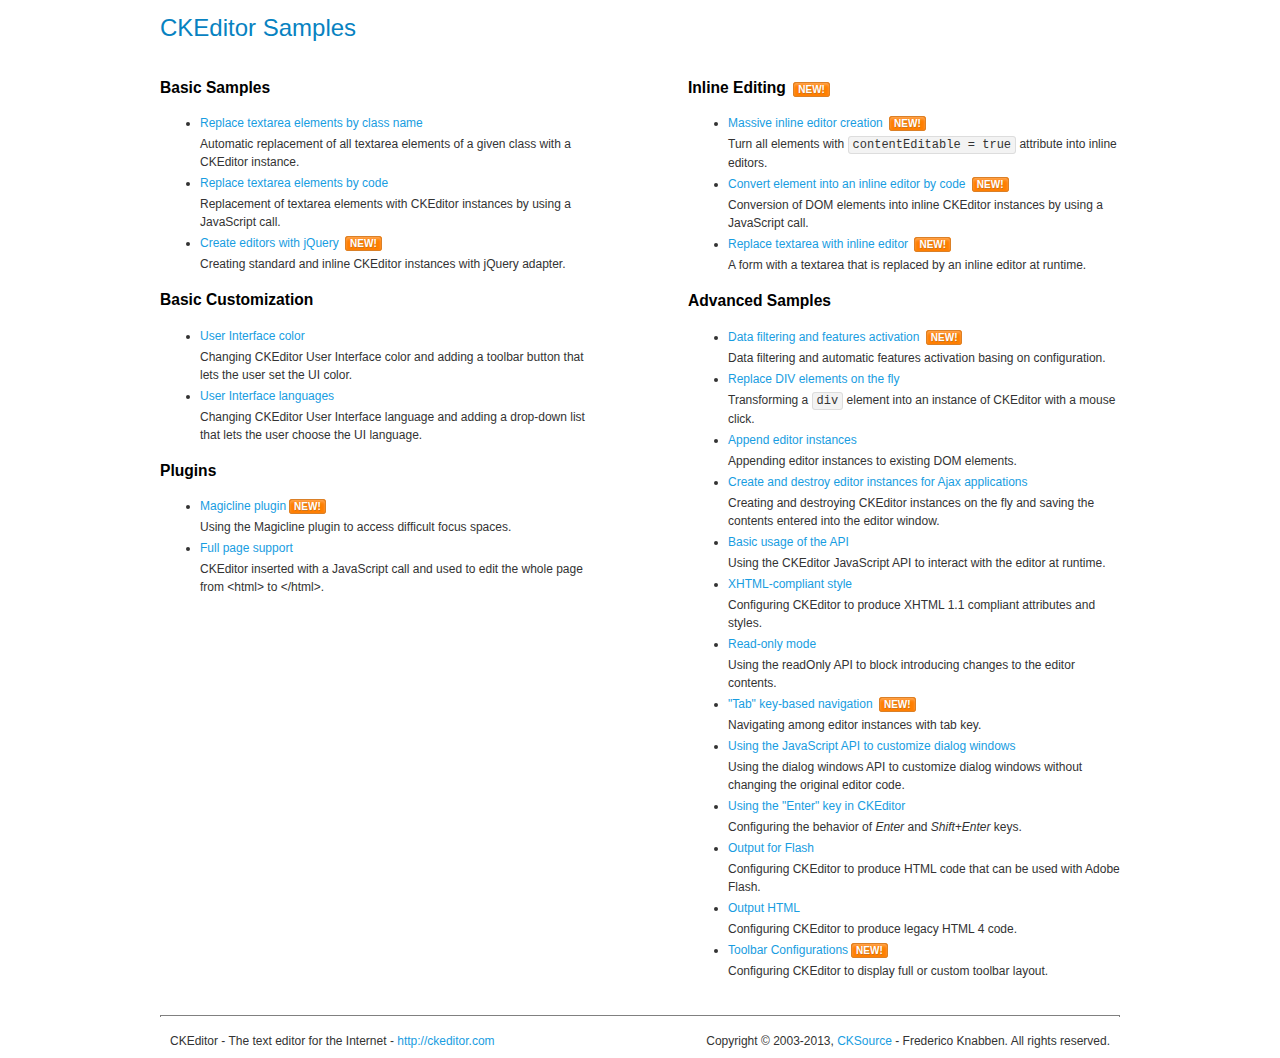
<file: js/plugin/ckeditor/samples/index.html>
<!DOCTYPE html>
<!--
Copyright (c) 2003-2013, CKSource - Frederico Knabben. All rights reserved.
For licensing, see LICENSE.md or http://ckeditor.com/license
-->
<html>
<head>
	<title>CKEditor Samples</title>
	<meta charset="utf-8">
	<link rel="stylesheet" href="sample.css">
</head>
<body>
	<h1 class="samples">
		CKEditor Samples
	</h1>
	<div class="twoColumns">
		<div class="twoColumnsLeft">
			<h2 class="samples">
				Basic Samples
			</h2>
			<dl class="samples">
				<dt><a class="samples" href="replacebyclass.html">Replace textarea elements by class name</a></dt>
				<dd>Automatic replacement of all textarea elements of a given class with a CKEditor instance.</dd>

				<dt><a class="samples" href="replacebycode.html">Replace textarea elements by code</a></dt>
				<dd>Replacement of textarea elements with CKEditor instances by using a JavaScript call.</dd>

				<dt><a class="samples" href="jquery.html">Create editors with jQuery</a> <span class="new">New!</span></dt>
				<dd>Creating standard and inline CKEditor instances with jQuery adapter.</dd>
			</dl>

			<h2 class="samples">
				Basic Customization
			</h2>
			<dl class="samples">
				<dt><a class="samples" href="uicolor.html">User Interface color</a></dt>
				<dd>Changing CKEditor User Interface color and adding a toolbar button that lets the user set the UI color.</dd>

				<dt><a class="samples" href="uilanguages.html">User Interface languages</a></dt>
				<dd>Changing CKEditor User Interface language and adding a drop-down list that lets the user choose the UI language.</dd>
			</dl>


			<h2 class="samples">Plugins</h2>
<dl class="samples">
<dt><a class="samples" href="plugins/magicline/magicline.html">Magicline plugin</a><span class="new">New!</span></dt>
<dd>Using the Magicline plugin to access difficult focus spaces.</dd>

<dt><a class="samples" href="plugins/wysiwygarea/fullpage.html">Full page support</a></dt>
<dd>CKEditor inserted with a JavaScript call and used to edit the whole page from &lt;html&gt; to &lt;/html&gt;.</dd>
</dl>
		</div>
		<div class="twoColumnsRight">
			<h2 class="samples">
				Inline Editing <span class="new">New!</span>
			</h2>
			<dl class="samples">
				<dt><a class="samples" href="inlineall.html">Massive inline editor creation</a> <span class="new">New!</span></dt>
				<dd>Turn all elements with <code>contentEditable = true</code> attribute into inline editors.</dd>

				<dt><a class="samples" href="inlinebycode.html">Convert element into an inline editor by code</a> <span class="new">New!</span></dt>
				<dd>Conversion of DOM elements into inline CKEditor instances by using a JavaScript call.</dd>

				<dt><a class="samples" href="inlinetextarea.html">Replace textarea with inline editor</a> <span class="new">New!</span></dt>
				<dd>A form with a textarea that is replaced by an inline editor at runtime.</dd>

				
			</dl>

			<h2 class="samples">
				Advanced Samples
			</h2>
			<dl class="samples">
				<dt><a class="samples" href="datafiltering.html">Data filtering and features activation</a> <span class="new">New!</span></dt>
				<dd>Data filtering and automatic features activation basing on configuration.</dd>

				<dt><a class="samples" href="divreplace.html">Replace DIV elements on the fly</a></dt>
				<dd>Transforming a <code>div</code> element into an instance of CKEditor with a mouse click.</dd>

				<dt><a class="samples" href="appendto.html">Append editor instances</a></dt>
				<dd>Appending editor instances to existing DOM elements.</dd>

				<dt><a class="samples" href="ajax.html">Create and destroy editor instances for Ajax applications</a></dt>
				<dd>Creating and destroying CKEditor instances on the fly and saving the contents entered into the editor window.</dd>

				<dt><a class="samples" href="api.html">Basic usage of the API</a></dt>
				<dd>Using the CKEditor JavaScript API to interact with the editor at runtime.</dd>

				<dt><a class="samples" href="xhtmlstyle.html">XHTML-compliant style</a></dt>
				<dd>Configuring CKEditor to produce XHTML 1.1 compliant attributes and styles.</dd>

				<dt><a class="samples" href="readonly.html">Read-only mode</a></dt>
				<dd>Using the readOnly API to block introducing changes to the editor contents.</dd>

				<dt><a class="samples" href="tabindex.html">"Tab" key-based navigation</a> <span class="new">New!</span></dt>
				<dd>Navigating among editor instances with tab key.</dd>


				
<dt><a class="samples" href="plugins/dialog/dialog.html">Using the JavaScript API to customize dialog windows</a></dt>
<dd>Using the dialog windows API to customize dialog windows without changing the original editor code.</dd>

<dt><a class="samples" href="plugins/enterkey/enterkey.html">Using the &quot;Enter&quot; key in CKEditor</a></dt>
<dd>Configuring the behavior of <em>Enter</em> and <em>Shift+Enter</em> keys.</dd>

<dt><a class="samples" href="plugins/htmlwriter/outputforflash.html">Output for Flash</a></dt>
<dd>Configuring CKEditor to produce HTML code that can be used with Adobe Flash.</dd>

<dt><a class="samples" href="plugins/htmlwriter/outputhtml.html">Output HTML</a></dt>
<dd>Configuring CKEditor to produce legacy HTML 4 code.</dd>

<dt><a class="samples" href="plugins/toolbar/toolbar.html">Toolbar Configurations</a><span class="new">New!</span></dt>
<dd>Configuring CKEditor to display full or custom toolbar layout.</dd>

			</dl>
		</div>
	</div>
	<div id="footer">
		<hr>
		<p>
			CKEditor - The text editor for the Internet - <a class="samples" href="http://ckeditor.com/">http://ckeditor.com</a>
		</p>
		<p id="copy">
			Copyright &copy; 2003-2013, <a class="samples" href="http://cksource.com/">CKSource</a> - Frederico Knabben. All rights reserved.
		</p>
	</div>
</body>
</html>
</file>
<file: js/plugin/ckeditor/samples/sample.css>
/*
Copyright (c) 2003-2013, CKSource - Frederico Knabben. All rights reserved.
For licensing, see LICENSE.md or http://ckeditor.com/license
*/

html, body, h1, h2, h3, h4, h5, h6, div, span, blockquote, p, address, form, fieldset, img, ul, ol, dl, dt, dd, li, hr, table, td, th, strong, em, sup, sub, dfn, ins, del, q, cite, var, samp, code, kbd, tt, pre
{
	line-height: 1.5em;
}

body
{
	padding: 10px 30px;
}

input, textarea, select, option, optgroup, button, td, th
{
	font-size: 100%;
}

pre, code, kbd, samp, tt
{
	font-family: monospace,monospace;
	font-size: 1em;
}

body {
    width: 960px;
    margin: 0 auto;
}

code
{
	background: #f3f3f3;
	border: 1px solid #ddd;
	padding: 1px 4px;

	-moz-border-radius: 3px;
	-webkit-border-radius: 3px;
	border-radius: 3px;
}

abbr
{
	border-bottom: 1px dotted #555;
	cursor: pointer;
}

.new
{
	background: #FF7E00;
	border: 1px solid #DA8028;
	color: #fff;
	font-size: 10px;
	font-weight: bold;
	padding: 1px 4px;
	text-shadow: 0 1px 0 #C97626;
	text-transform: uppercase;
	margin: 0 0 0 3px;

	-moz-border-radius: 3px;
	-webkit-border-radius: 3px;
	border-radius: 3px;

	-moz-box-shadow: 0 2px 3px 0 #FFA54E inset;
	-webkit-box-shadow: 0 2px 3px 0 #FFA54E inset;
	box-shadow: 0 2px 3px 0 #FFA54E inset;
}

h1.samples
{
	color: #0782C1;
	font-size: 200%;
	font-weight: normal;
	margin: 0;
	padding: 0;
}

h1.samples a
{
	color: #0782C1;
	text-decoration: none;
	border-bottom: 1px dotted #0782C1;
}

.samples a:hover
{
	border-bottom: 1px dotted #0782C1;
}

h2.samples
{
	color: #000000;
	font-size: 130%;
	margin: 15px 0 0 0;
	padding: 0;
}

p, blockquote, address, form, pre, dl, h1.samples, h2.samples
{
	margin-bottom: 15px;
}

ul.samples
{
	margin-bottom: 15px;
}

.clear
{
	clear: both;
}

fieldset
{
	margin: 0;
	padding: 10px;
}

body, input, textarea
{
	color: #333333;
	font-family: Arial, Helvetica, sans-serif;
}

body
{
	font-size: 75%;
}

a.samples
{
	color: #189DE1;
	text-decoration: none;
}

form
{
	margin: 0;
	padding: 0;
}

pre.samples
{
	background-color: #F7F7F7;
	border: 1px solid #D7D7D7;
	overflow: auto;
	padding: 0.25em;
	white-space: pre-wrap; /* CSS 2.1 */
	word-wrap: break-word; /* IE7 */
	-moz-tab-size: 4;
	-o-tab-size: 4;
	-webkit-tab-size: 4;
	tab-size: 4;
}

#footer
{
	clear: both;
	padding-top: 10px;
}

#footer hr
{
	margin: 10px 0 15px 0;
	height: 1px;
	border: solid 1px gray;
	border-bottom: none;
}

#footer p
{
	margin: 0 10px 10px 10px;
	float: left;
}

#footer #copy
{
	float: right;
}

#outputSample
{
	width: 100%;
	table-layout: fixed;
}

#outputSample thead th
{
	color: #dddddd;
	background-color: #999999;
	padding: 4px;
	white-space: nowrap;
}

#outputSample tbody th
{
	vertical-align: top;
	text-align: left;
}

#outputSample pre
{
	margin: 0;
	padding: 0;
}

.description
{
	border: 1px dotted #B7B7B7;
	margin-bottom: 10px;
	padding: 10px 10px 0;
	overflow: hidden;
}

label
{
	display: block;
	margin-bottom: 6px;
}

/**
 *	CKEditor editables are automatically set with the "cke_editable" class
 *	plus cke_editable_(inline|themed) depending on the editor type.
 */

/* Style a bit the inline editables. */
.cke_editable.cke_editable_inline
{
	cursor: pointer;
}

/* Once an editable element gets focused, the "cke_focus" class is
   added to it, so we can style it differently. */
.cke_editable.cke_editable_inline.cke_focus
{
	box-shadow: inset 0px 0px 20px 3px #ddd, inset 0 0 1px #000;
	outline: none;
	background: #eee;
	cursor: text;
}

/* Avoid pre-formatted overflows inline editable. */
.cke_editable_inline pre
{
	white-space: pre-wrap;
	word-wrap: break-word;
}

/**
 *	Samples index styles.
 */

.twoColumns,
.twoColumnsLeft,
.twoColumnsRight
{
	overflow: hidden;
}

.twoColumnsLeft,
.twoColumnsRight
{
	width: 45%;
}

.twoColumnsLeft
{
	float: left;
}

.twoColumnsRight
{
	float: right;
}

dl.samples
{
	padding: 0 0 0 40px;
}
dl.samples > dt
{
	display: list-item;
	list-style-type: disc;
	list-style-position: outside;
	margin: 0 0 3px;
}
dl.samples > dd
{
	margin: 0 0 3px;
}
.warning
{
    color: #ff0000;
	background-color: #FFCCBA;
    border: 2px dotted #ff0000;
	padding: 15px 10px;
	margin: 10px 0;
}

/* Used on inline samples */

blockquote
{
	font-style: italic;
	font-family: Georgia, Times, "Times New Roman", serif;
	padding: 2px 0;
	border-style: solid;
	border-color: #ccc;
	border-width: 0;
}

.cke_contents_ltr blockquote
{
	padding-left: 20px;
	padding-right: 8px;
	border-left-width: 5px;
}

.cke_contents_rtl blockquote
{
	padding-left: 8px;
	padding-right: 20px;
	border-right-width: 5px;
}

img.right {
    border: 1px solid #ccc;
    float: right;
    margin-left: 15px;
    padding: 5px;
}

img.left {
    border: 1px solid #ccc;
    float: left;
    margin-right: 15px;
    padding: 5px;
}
</file>
